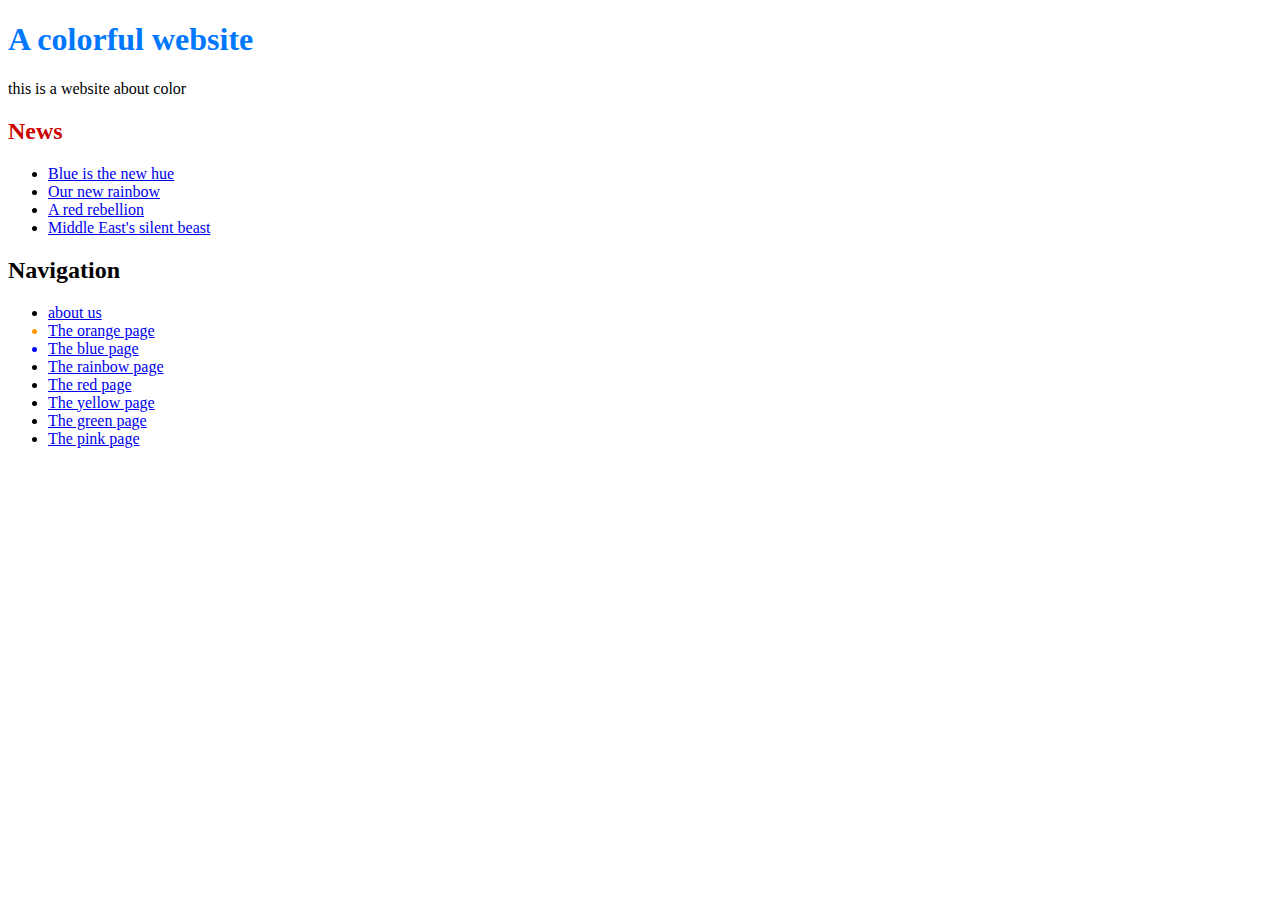
<file: index.html>
<!DOCTYPE html>
<html lang="en">
	<head>
		<title>A colorful website</title>
		<link rel"stylesheet" href="style.css" />
		<meta charaset="utf-a-8" />
	</head>
	<body>
		<h1 style="color: #07F">A colorful website</h1>
		<p>this is a website about color</p>
		<h2 style="color: #C00">News</h2>
		<ul>

			<li><a href="news-1.html">Blue is the new hue</a></li>
			<li><a href="rainbow.html">Our new rainbow</a></li>
			<li><a href="news-2.html">A red rebellion</a></li>
			<li><a href="news-3.html">Middle East's silent beast</a></li>
		</ul>
		<h2>Navigation</h2>
		<ul>
			<li>
				<a href="about/about.html">about us</a>
			</li>
			<li style="color: #F90">
				<a href="orange.html">The orange page</a>
			</li>
			<li style="color: #00F">
				<a href="blue.html">The blue page</a>
			</li>
			<li>
				<a href="rainbow.html">The rainbow page</a>
			</li>
			<li>
				<a href="red.html">The red page</a>
			</li>
			<li>
				<a href="yellow.html">The yellow page</a>
			</li>
			<li>
				<a href="green.html">The green page</a>
			</li>
			<li>
				<a href="pink.html">The pink page</a>
			</li>
		</ul>
	</body>
</html>
</file>
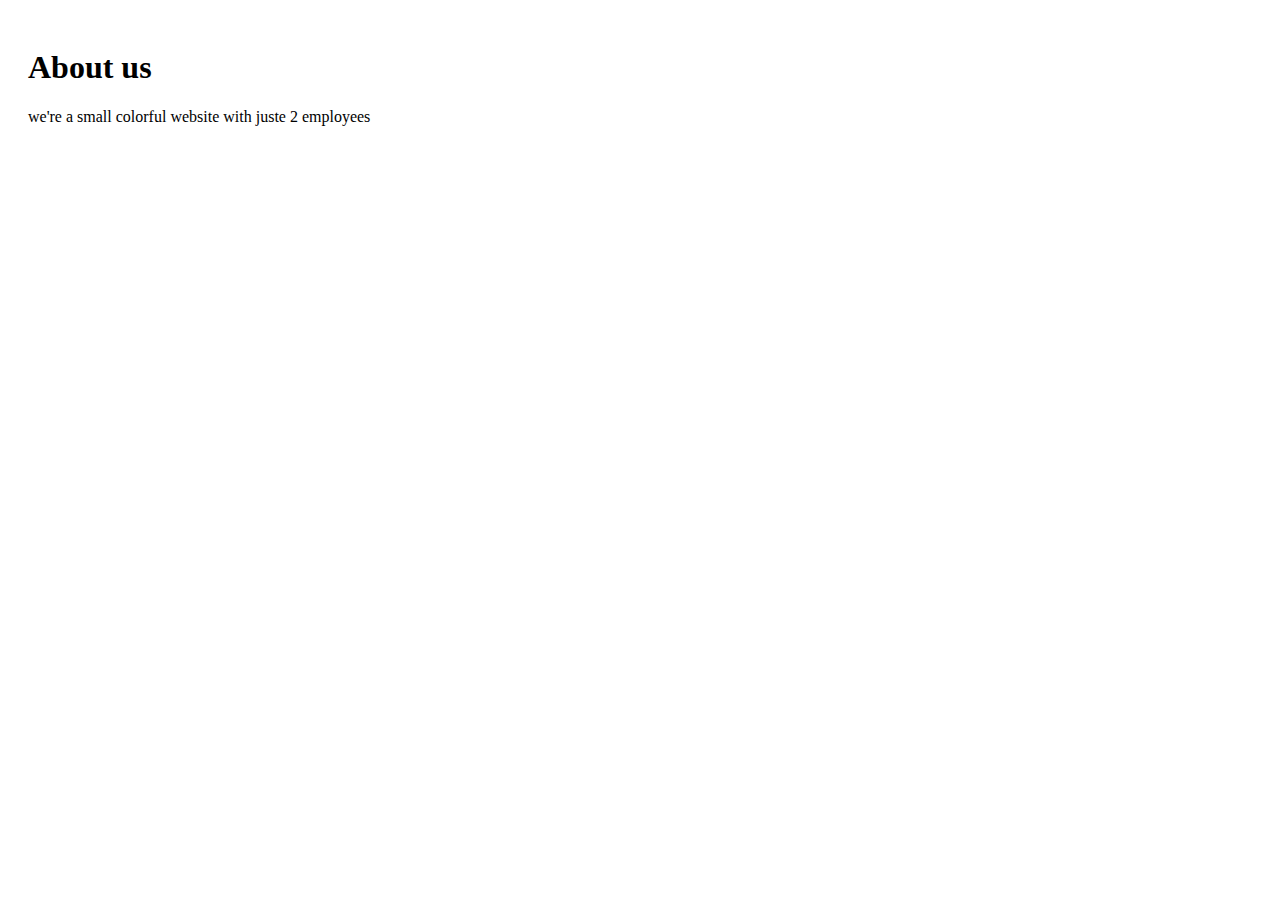
<file: about/index.html>
<!DOCTYPE html>
<html lang="en">
	<head>
		<title>About us</title>
		<link rel="stylesheet" href="../style.css" />
		<meta charset="utf-8" />
	</head>
	<body>
		<h1>About us</h1>
		<p>we're a small colorful website with juste 2 employees</p>
	</body>
</html>
</file>
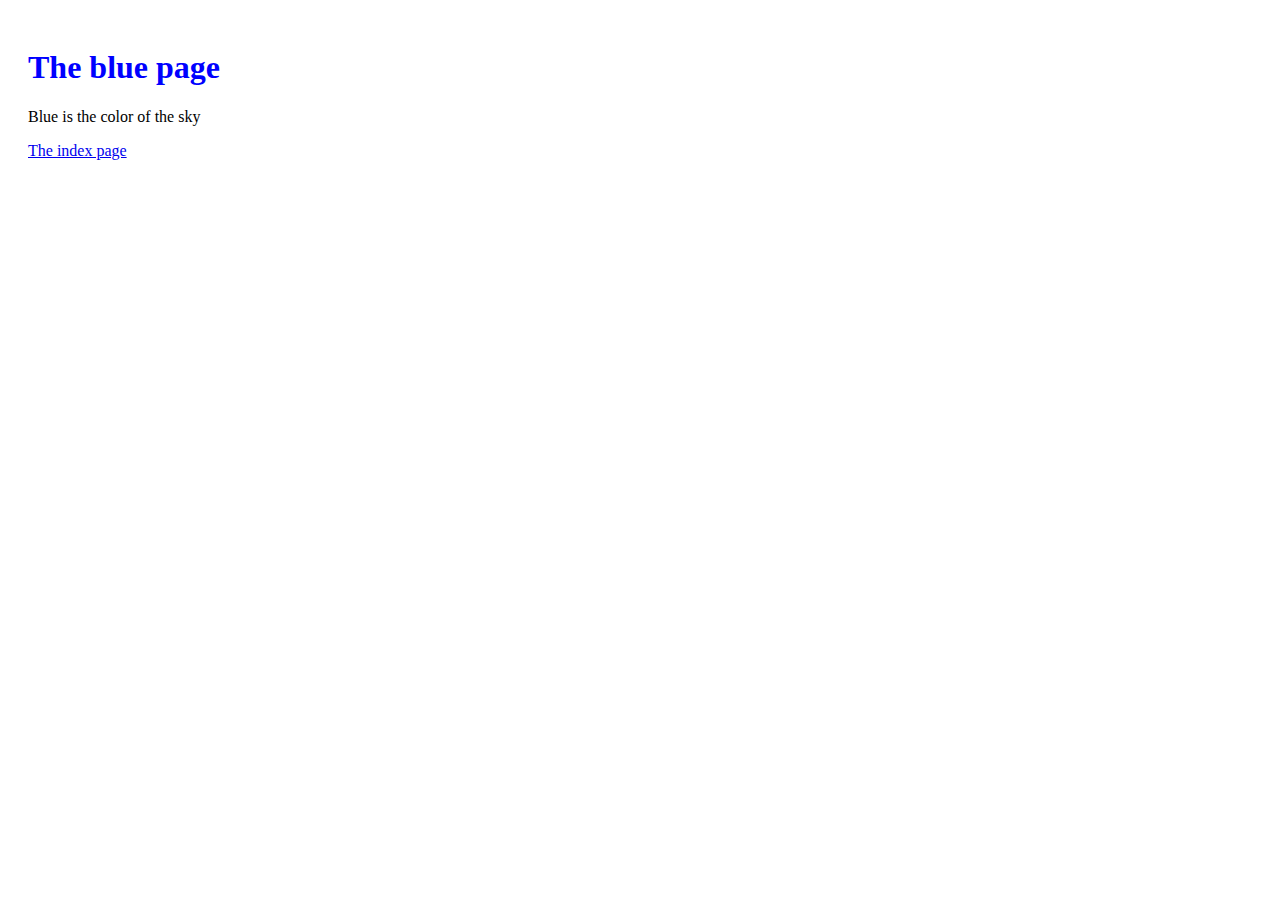
<file: blue.html>
<!DOCTYPE html>
<html lang="en">
	<head>
		<title>The blue page</title>
		<link rel="stylesheet" href="style.css" />
		<meta charaset="utf-a-8" />
	</head>
	<body>
		<h1 style="color: #00F">The blue page</h1>
		<p>Blue is the color of the sky</p>
		<p><a href="index.html">The index page</a></p>
	</body>
</html>
</file>
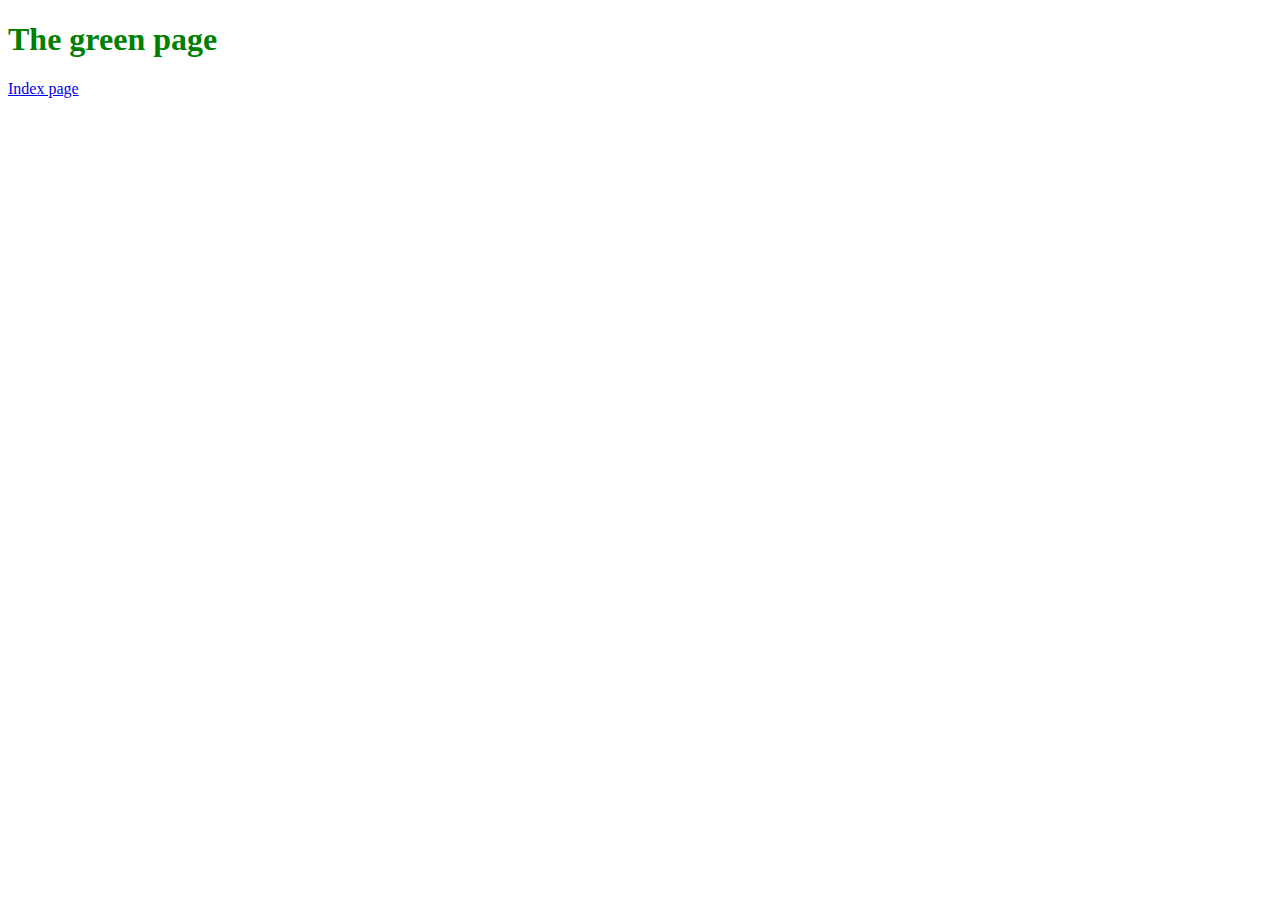
<file: green.html>
<!DOCTYPE html>
<html lang="en">
	<head>
		<title>The green page</title>
		<link rel="stylesheet" href="" />
		<meta charset="ut-8" />
	</head>
	<body>
		<h1 style="color: green">The green page</h1>
		<p><a href="index.html">Index page</a></p>
	</body>
</html>
</file>
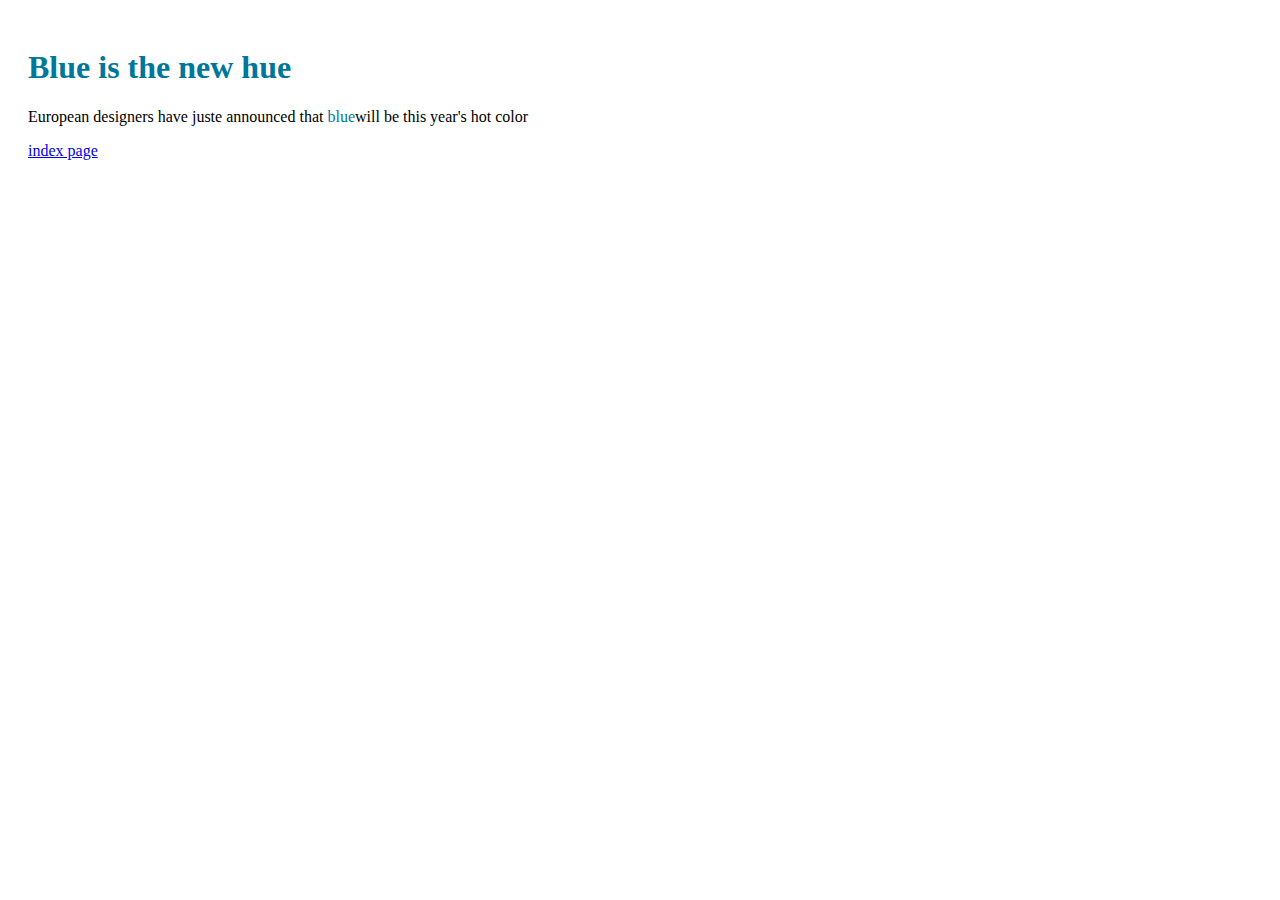
<file: news-1.html>
<!DOCTYPE html>
<html lang="en">
	<head>
		<title>Blue is the new hue</title>
		<link rel="stylesheet" href="style.css">
		<meta charset="utf-8" />
	</head>
	<body>
		<h1 style="color: #079">Blue is the new hue</h1>
		<p>European designers have juste announced that
		<span style="color: #079">blue</span>will be this year's hot color</p>
		<p><a href="index.html">index page</a></p>
	</body>
</html>
</file>
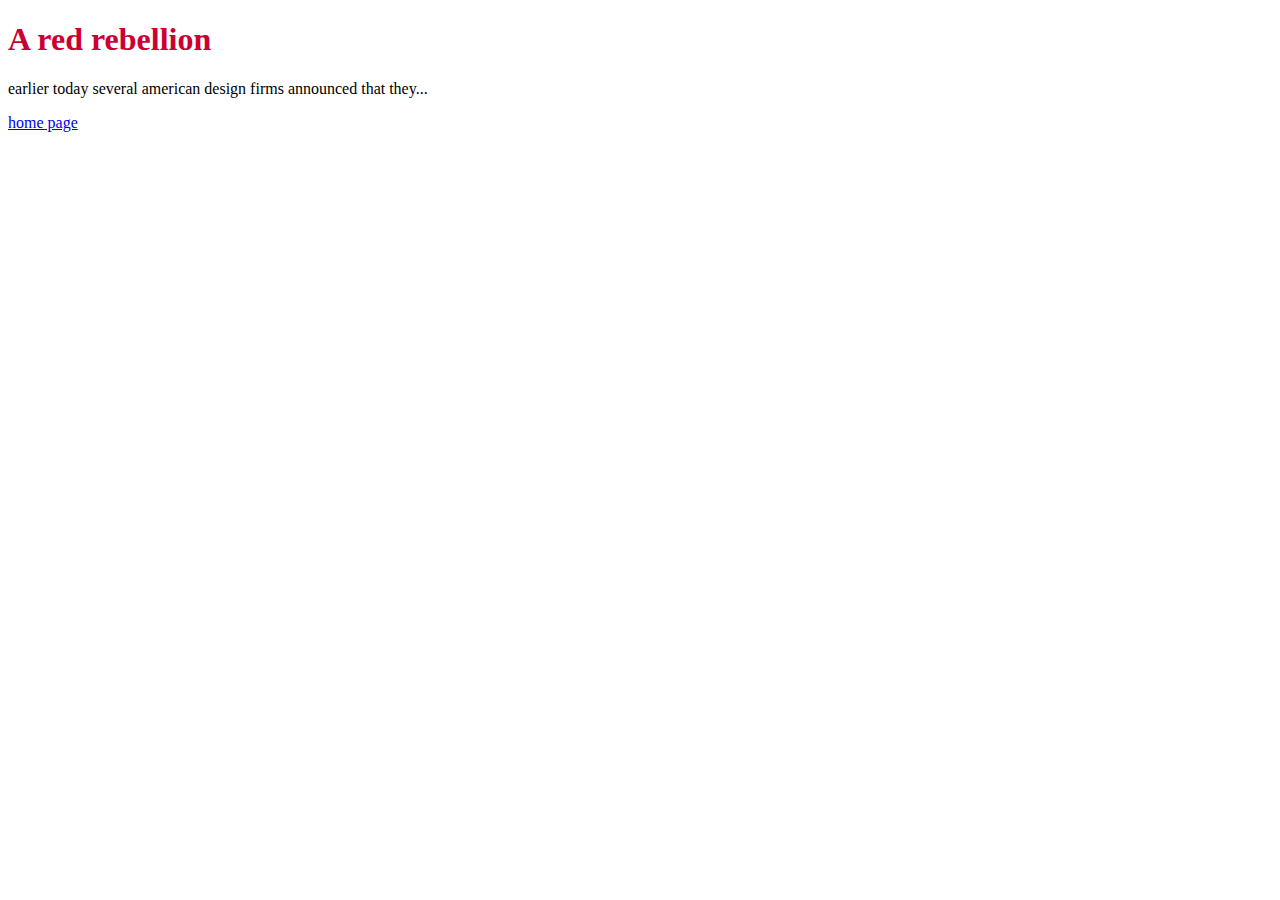
<file: news-2.html>
<!DOCTYPE html>
<html lang="en">
	<head>
		<title>A red rebellion</title>
		<link rel"stylesheet" href="style.css">
	</head>
	<body>
		<h1 style="color: #C03">A red rebellion</h1>
		<p>earlier today several american design firms announced
		that they...</p>
		<p><a href="index.html">home page</a></p>
	</body>
</html>
</file>
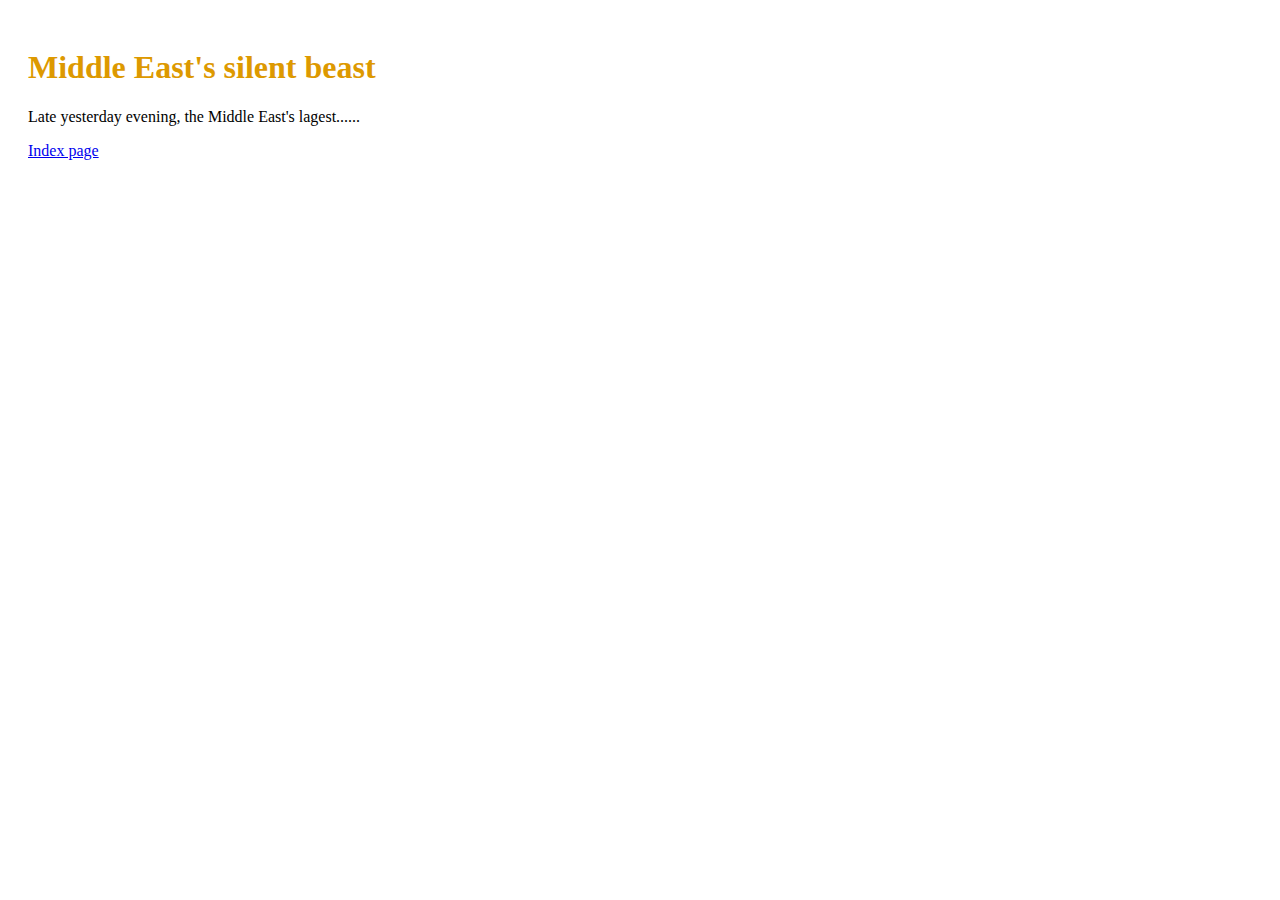
<file: news-3.html>
<!DOCTYPE html>
<html lang="en">
	<head>
		<title>Middle East's silent beast</title>
		<link rel="stylesheet" href="style.css" />
		<meta charset="ut-8" />
	</head>
	<body>
		<h1 style="color: #D90">Middle East's silent beast</h1>
		<p>Late yesterday evening, the Middle East's lagest......</p>
		<p><a href="index.html">Index page</a></p>
	</body>
</html>
</file>
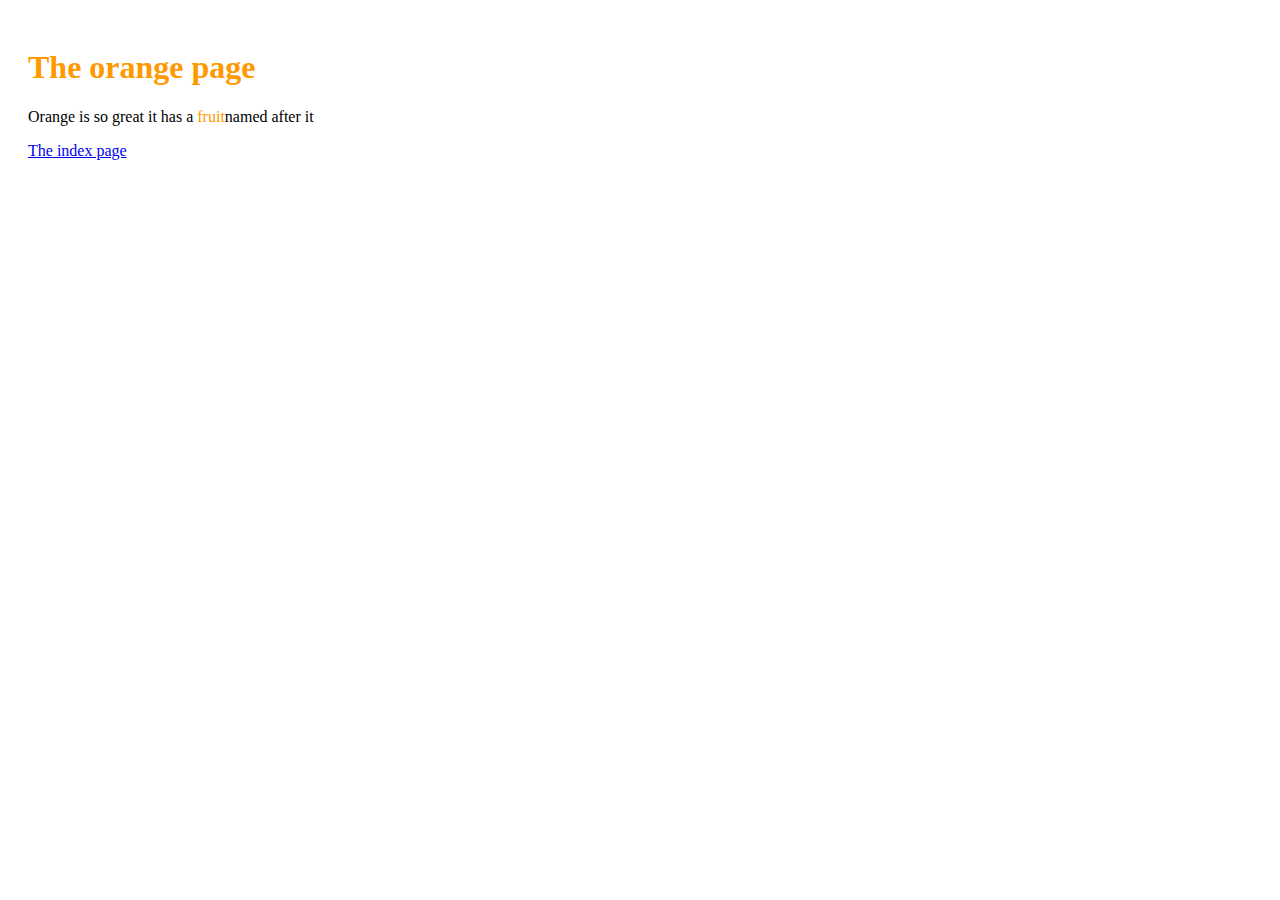
<file: orange.html>
<!DOCTYPE html>
<html lang="en">
	<head>
		<title>The orange page</title>
		<link rel="stylesheet" href="style.css" />
		<meta charaset="utf-a-8" />
	</head>
	<body>
		<h1 style="color: #F90">The orange page</h1>
		<p>Orange is so great it has a
		<span style="color: #F90">fruit</span>named after it</p>
		<p><a href="index.html">The index page</a></p>
	</body>
</html>
</file>
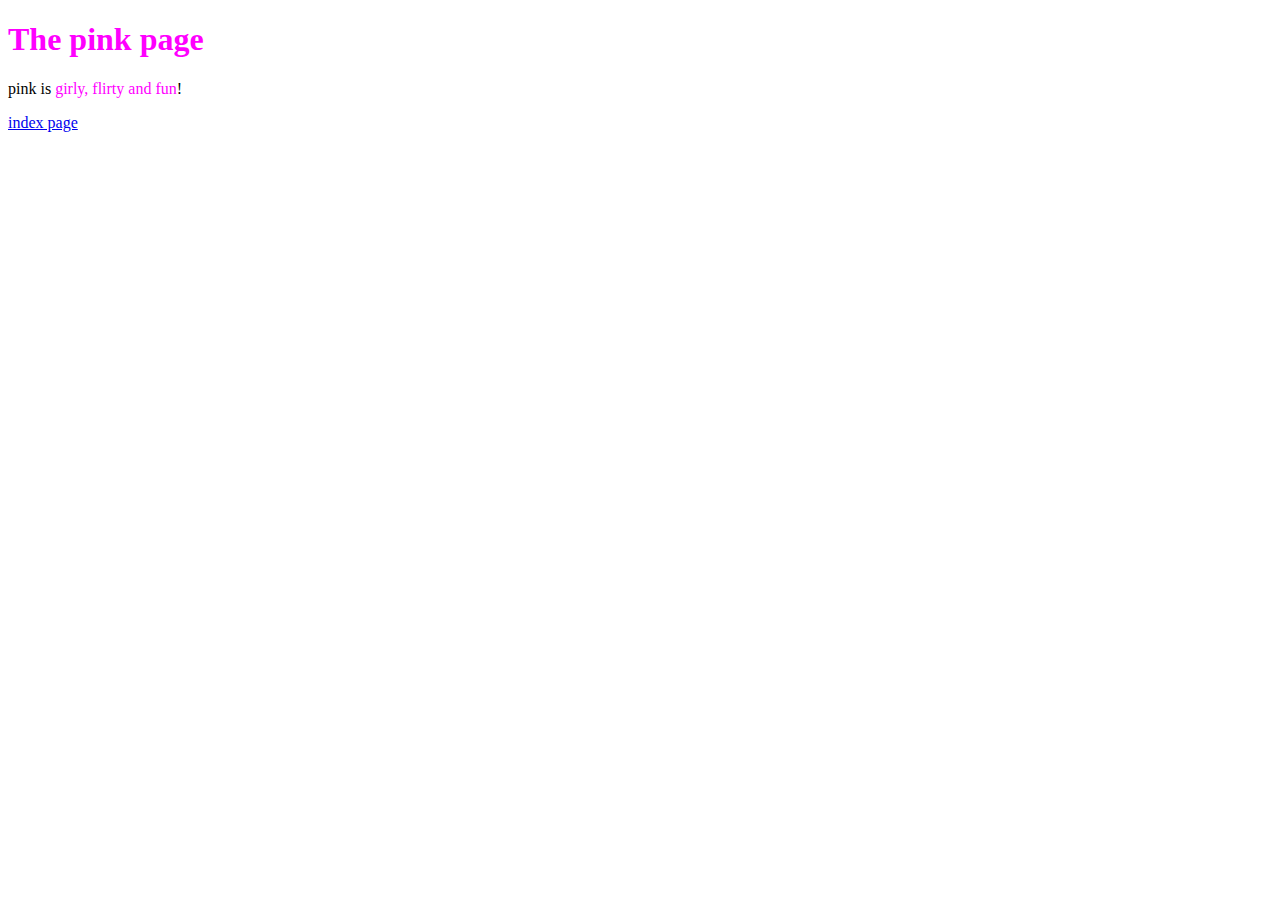
<file: pink.html>
<!DOCTYPE html>
<html lang="en">
	<head>
		<title>The pink page</title>
		<link rel="stylesheet" href="" />
		<meta charset="ut-8" />
	</head>
	<body>
		<h1 style="color: #F0F">The pink page</h1>
		<p>pink is <span style="color:#F0F">girly, flirty and fun</span>!</p>
		<p><a href="index.html">index page</a></p>
	</body>
</html>
</file>
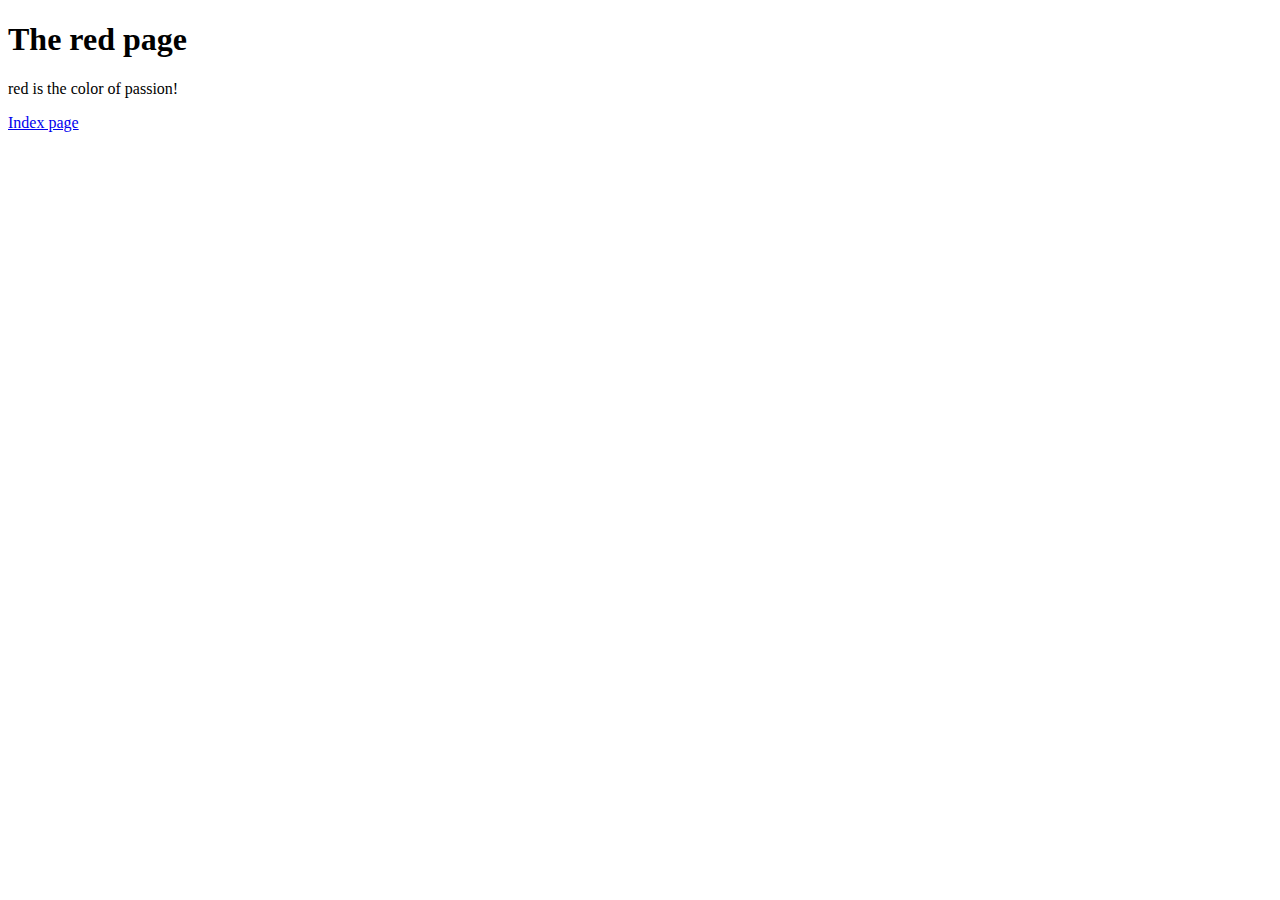
<file: red.html>
<!DOCTYPE html>
<html lang="en">
	<head>
		<title>The red page</title>
		<link rel="stylesheet" href="" />
		<meta charset="ut-8" />
	</head>
	<body>
		<h1 style="color: #COO">The red page</h1>
		<p>red is the color of <span style="color: #COO">passion</span>!</p>
		<p><a href="index.html">Index page</a></p>
	</body>
</html>
</file>
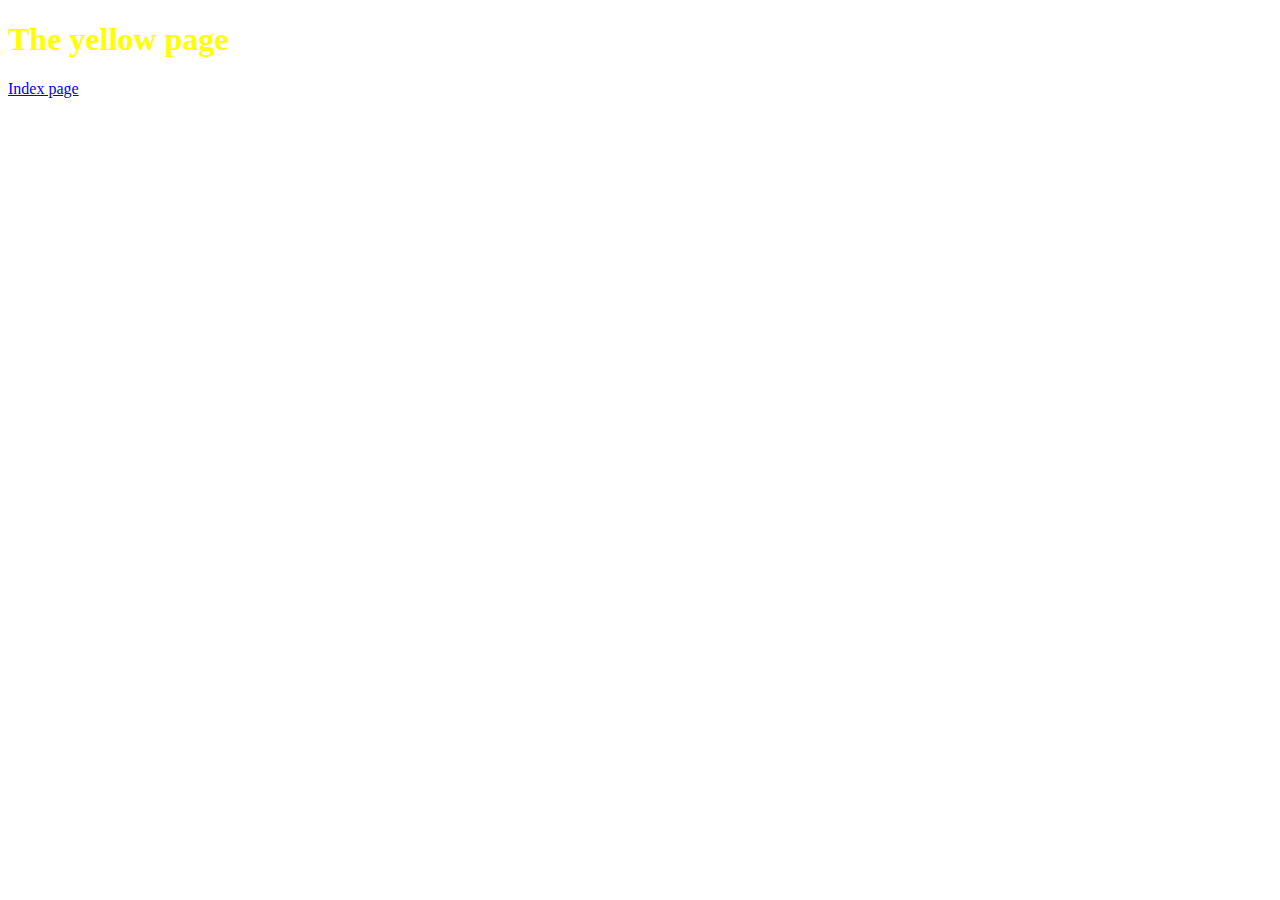
<file: yellow.html>
<!DOCTYPE html>
<html lang="en">
	<head>
		<title>The yellow page</title>
		<link rel="stylesheet" href="" />
		<meta charset="ut-8" />
	</head>
	<body>
		<h1 style="color: #FF0">The yellow page</h1>
		<p><a href="index.html">Index page</a></p>
	</body>
</html>
</file>
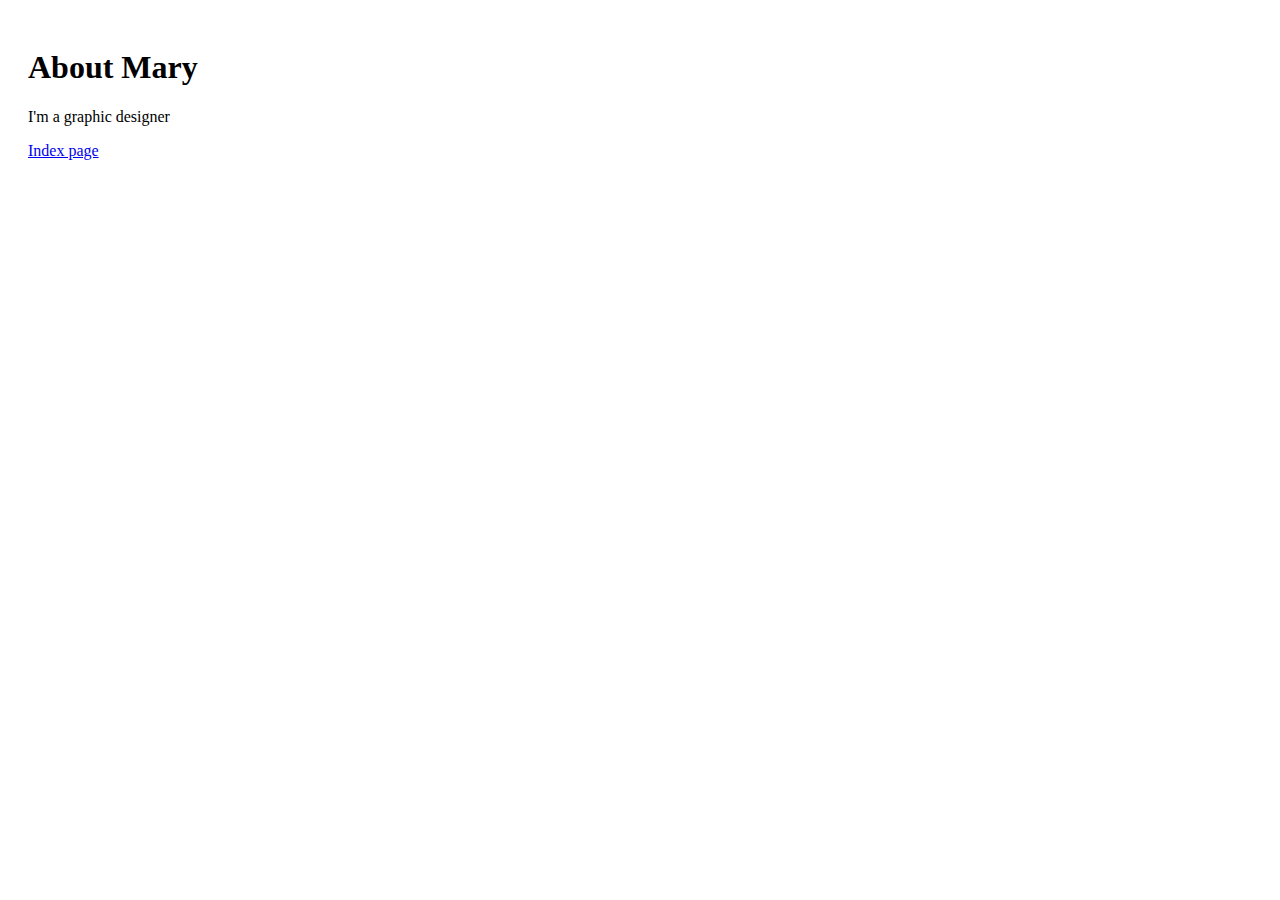
<file: about/mary.html>
<!DOCTYPE html>
<html lang="en">
	<head>
		<title>About Mary</title>
		<link rel="stylesheet" href="../style.css" />
		<meta charset="ut-8" />
	</head>
	<body>
		<h1>About Mary</h1>
		<p>I'm a graphic designer</p>
		<p><a href="index.html">Index page</a></p>
	</body>
</html>
</file>
<file: style.css>
body {
	padding: 20px;
}
p.url {
	margin-bottom: 10px;
}
</file>
